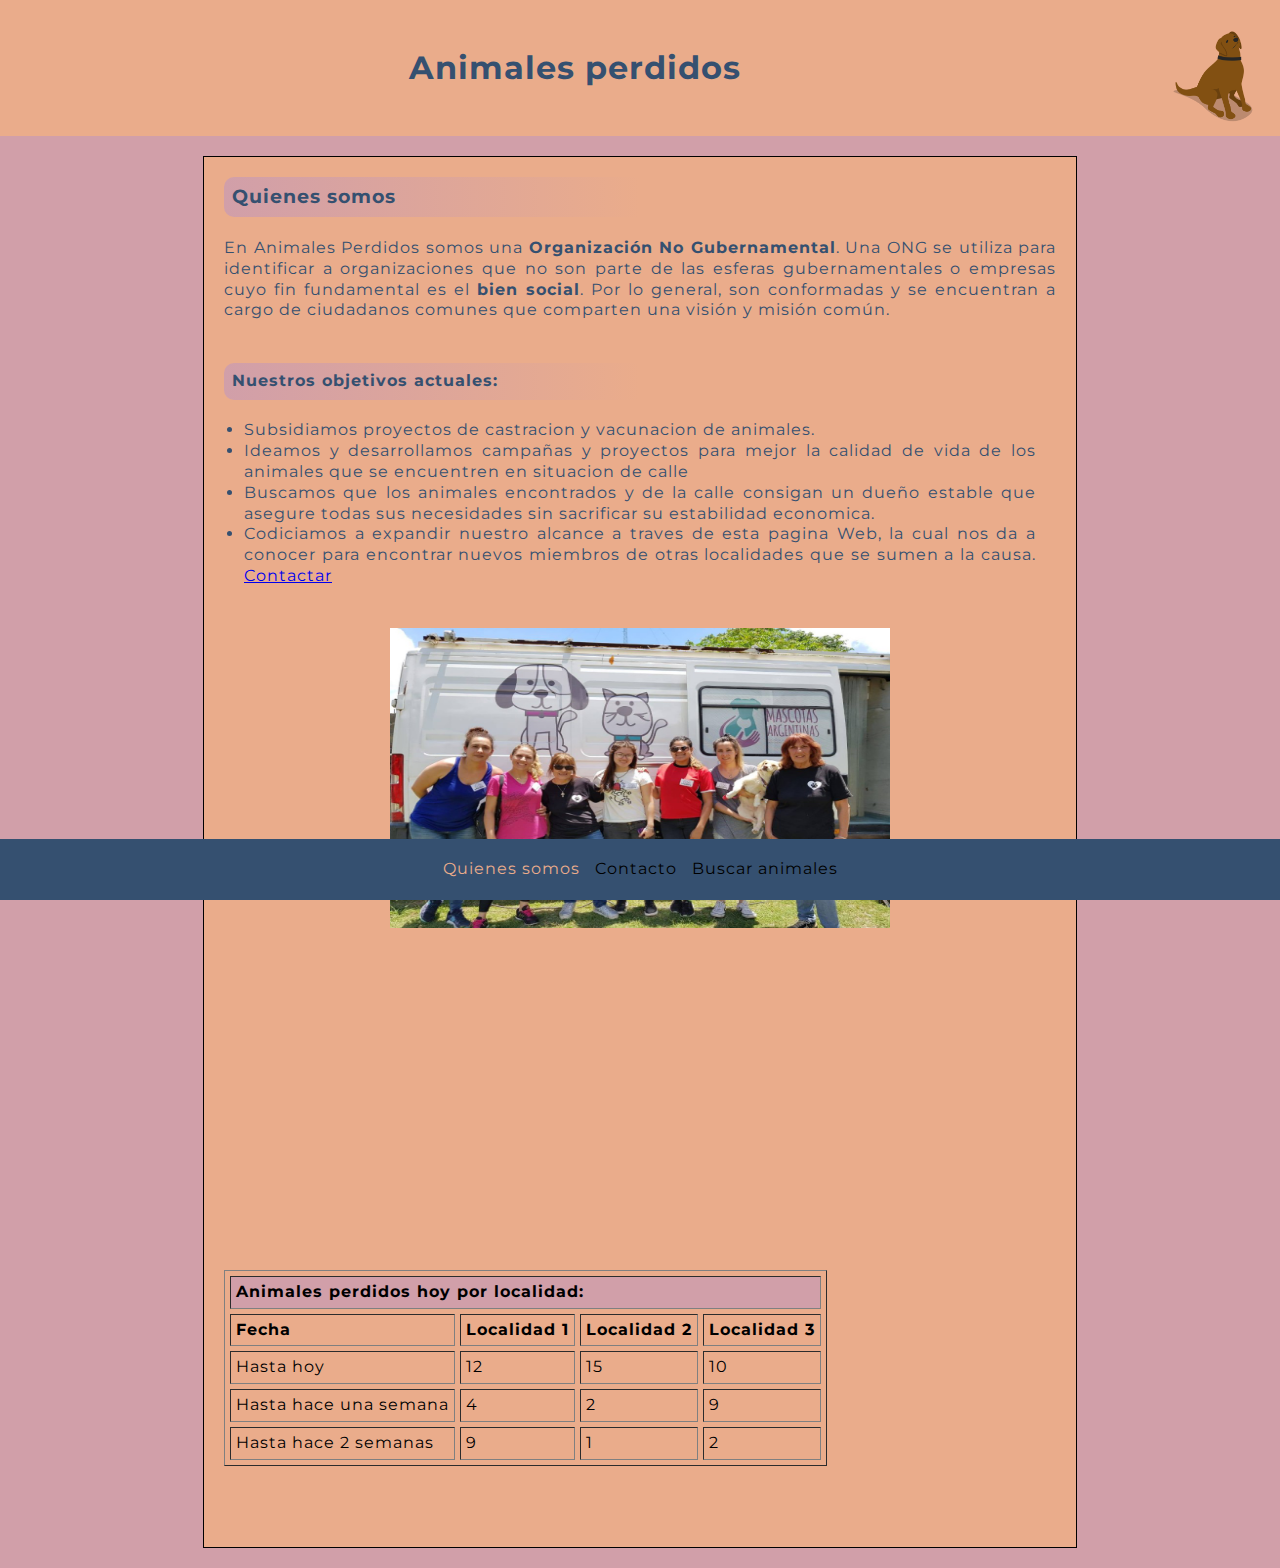
<file: index.html>
<!DOCTYPE html>
<html lang="en">
<head>
    <meta charset="UTF-8">
    <meta http-equiv="X-UA-Compatible" content="IE=edge">
    <meta name="viewport" content="width=device-width, initial-scale=1.0">
	<meta property="og:title" content="Animales perdidos"> <!-- OPEN GRAPH -->
	<meta property="og:type" content="image.video">
	<meta property="og:image" content="https://www.tuexpertoapps.com/wp-content/uploads/2021/01/86084.jpg">
	<meta property="og:url" content="https://fasiluva.github.io/Animales-perdidos/">
	<meta property="og:description" content="Busqueda rápida de animales extraviados en tu zona y dónde encontrarlos,
 											 supervisado y autorizado por las ONG de tu partido. ¿Quiénes somos?">
											  
	<meta name="description" content="Busqueda rápida de animales extraviados en tu zona y dónde encontrarlos,
									  supervisado y autorizado por las ONG de tu partido. ¿Quiénes somos?">
	<meta name="keywords" content="animales, perdidos, perdida, mascotas, perros, gatos, caballos, conejo, 
								   Argentina, Ramallo, Villa Ramallo, Peres Millan, Sanchez, Buenos Aires, 
								   CABA, La Violeta, Pergamino, San Nicolas, quines somos">
    <title>Animales Perdidos | Quienes somos</title>
	<link rel="stylesheet" href="CSS/styles.css">
	<link rel="preconnect" href="https://fonts.gstatic.com">
	<link href="https://fonts.googleapis.com/css2?family=Montserrat&display=swap" rel="stylesheet">
		<link
		  rel="stylesheet"
		  href="https://cdnjs.cloudflare.com/ajax/libs/animate.css/4.1.1/animate.min.css"/>

</head>
<body>
	<header class="fondoNaranja">
		<h1 id="header__h1">Animales perdidos</h1>

		<div id="header__logo">
			<img src="assets/Logo.png" alt="Logo de Animales Perdidos" width="130px" height="130px">
		</div>
	</header>

	<section class="fondoNaranja" id="seccion" style="border: 1px solid black;">
		
			<h3 id="seccion__h3--gradiente">Quienes somos</h3><br>
			<p> En Animales Perdidos somos una <span style="font-weight: bold;">Organización No Gubernamental</span>. Una ONG 
				se utiliza para identificar a organizaciones que no son parte de las esferas 
				gubernamentales o empresas cuyo fin fundamental es el <span style="font-weight: bold;">bien social</span>. 
				Por lo general, son conformadas y se encuentran a cargo de ciudadanos comunes 
				que comparten una visión y misión común.</p><br><br>
			<h4 id="seccion__h4--gradiente">Nuestros objetivos actuales: </h4><br>
			<ul style="margin: 0px 20px;">
				<li class="ul__li--disc">Subsidiamos proyectos de castracion y vacunacion de animales.</li>
				<li class="ul__li--disc">Ideamos y desarrollamos campañas y proyectos para mejor la calidad de vida 
					de los animales que se encuentren en situacion de calle
				</li>
				<li class="ul__li--disc">Buscamos que los animales encontrados y de la calle consigan un dueño estable 
					que asegure todas sus necesidades sin sacrificar su estabilidad economica.
				</li>
				<li class="ul__li--disc">Codiciamos a expandir nuestro alcance a traves de esta pagina Web, la cual nos
					da a conocer para encontrar nuevos miembros de otras localidades que se sumen a 
					la causa. <a href="form_contacto.html">Contactar</a>
				</li>
			</ul><br><br>

			<div id="seccion__img">
				<img src="assets/SedeRamallo.jpg" alt="Imagen de sede" width="500px" height="300px">
				<iframe width="500px" height="300px" src="https://www.youtube.com/embed/BEn_L4Ums0Y" 
				title="YouTube video player" frameborder="0" allow="accelerometer; autoplay; 
				clipboard-write; encrypted-media; gyroscope; picture-in-picture" allowfullscreen></iframe>
			</div><br><br>

			<table border="1" cellspacing="5" class="textoNegro" style="margin-bottom: 40px;">
				<tr>
					<th colspan="4" class="seccion__table--bg">Animales perdidos hoy por localidad:</th>
				</tr>
				<tr>
					<th>Fecha</th>
					<th>Localidad 1</th>
					<th>Localidad 2</th>
					<th>Localidad 3</th>
				</tr>
				<tr>
					<td>Hasta hoy</td>
					<td>12</td>
					<td>15</td>
					<td>10</td>
				</tr>
				<tr>
					<td>Hasta hace una semana</td>
					<td>4</td>
					<td>2</td>
					<td>9</td>
				</tr>
				<tr>
					<td>Hasta hace 2 semanas</td>
					<td>9</td>
					<td>1</td>
					<td>2</td>
				</tr>
			</table><br>

	</section>

	<footer>
		<ul class="footer__ul--center">
			<li class="inline"><a href="index.html" style="color: #EAAC8B;">Quienes somos</a></li>
			<li class="inline"><a href="contacto.html" style="padding: 0px 10px;">Contacto</a></li>
			<li class="li-dropdown" style="color: black;">Buscar animales
				<div class="dropdown">
					<ul>
						<li><a href="pag_b_localidad1.html">Villa Ramallo</a></li>
						<li><a href="pag_b_localidad2.html">San Nicolas</a></li>
						<li><a href="pag_b_localidad3.html">Sánchez</a></li>
						<li style="height: 100px;"><a href="pag_b_localidad4.html">Pérez Millan</a></li>
					</ul>
				</div>
			</li>
		</ul>
	</footer>

</body>
</html>
</file>
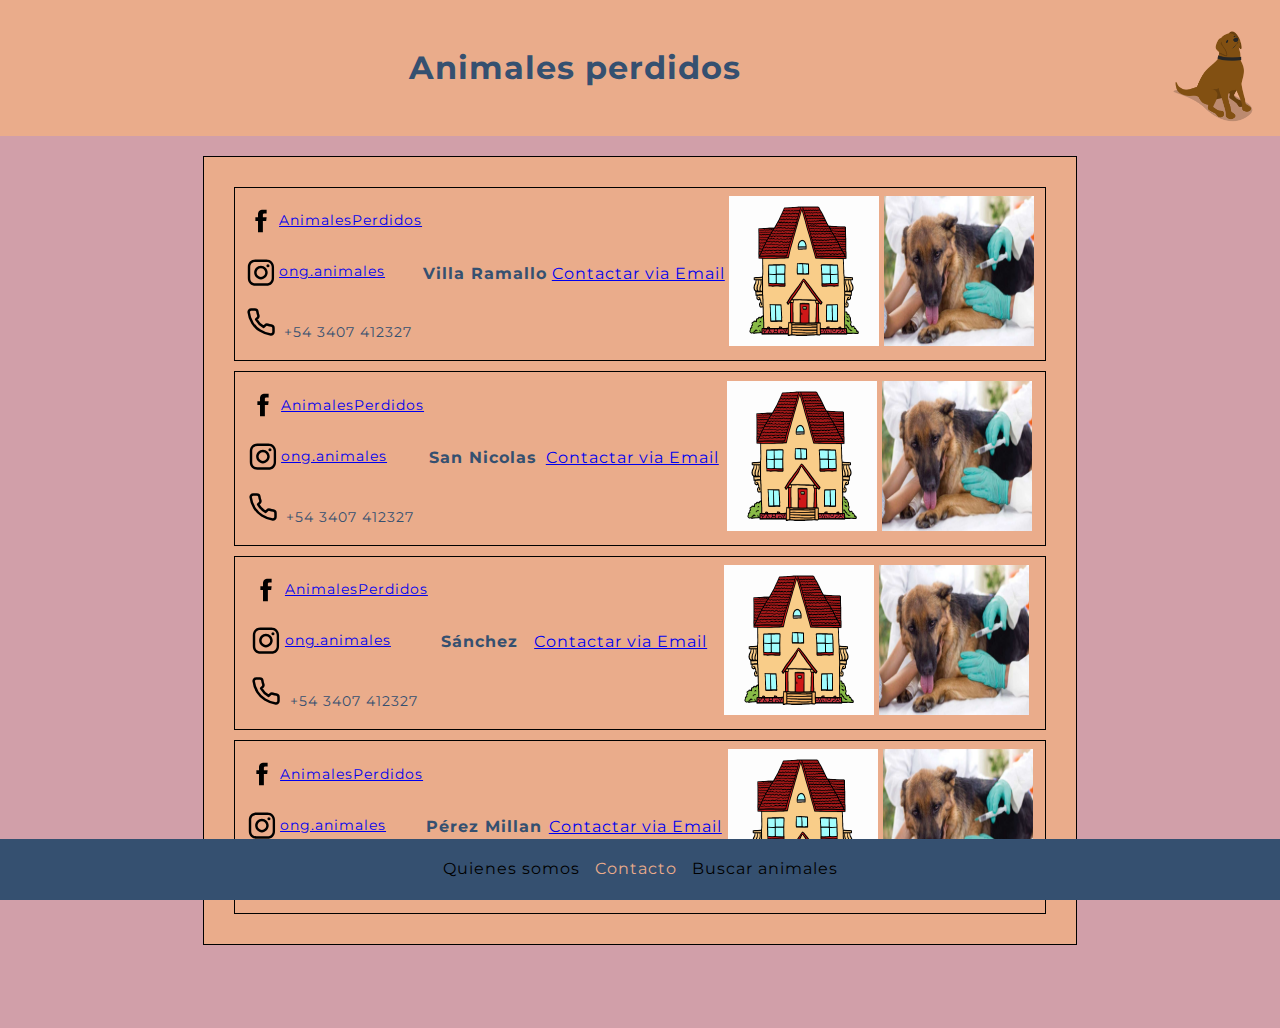
<file: contacto.html>
<!DOCTYPE html>
<html lang="en">
<head>
    <meta charset="UTF-8">
    <meta http-equiv="X-UA-Compatible" content="IE=edge">
    <meta property="og:title" content="Animales perdidos"> <!-- OPEN GRAPH -->
	<meta property="og:type" content="image.video">
	<meta property="og:image" content="https://www.tuexpertoapps.com/wp-content/uploads/2021/01/86084.jpg">
	<meta property="og:url" content="https://fasiluva.github.io/Animales-perdidos/">
	<meta property="og:description" content="Busqueda rápida de animales extraviados en tu zona y dónde encontrarlos,
 											 supervisado y autorizado por las ONG de tu partido. ¿Quiénes somos?">
    <meta name="description" content="Busqueda rápida de animales extraviados en tu zona y dónde encontrarlos,
									  supervisado y autorizado por las ONG de tu partido.">
    <meta name="viewport" content="width=device-width, initial-scale=1.0">
    <meta name="keywords" content="animales, perdidos, perdida, mascotas, perros, gatos, caballos, conejo, 
								   Argentina, Ramallo, Villa Ramallo, Peres Millan, Sanchez, Buenos Aires, 
								   CABA, La Violeta, Pergamino, San Nicolas, quines somos">
    <title>Animales Perdidos | Contactar</title>
    <link rel="stylesheet" href="CSS/styles.css">
    <link rel="preconnect" href="https://fonts.gstatic.com">
    <link href="https://fonts.googleapis.com/css2?family=Montserrat&display=swap" rel="stylesheet">
</head>
<body>
    <header class="fondoNaranja">
		<h1 id="header__h1">Animales perdidos</h1>
		<nav>
			<div id="header__logo">
				<img src="assets/Logo.png" alt="Logo de Animales Perdidos" width="130px" height="130px">
			</div>
		</nav>
	</header>

    <section id="contactos">
        <div class="contacto">
            <ul>
                <li><a href="https://www.facebook.com/" class="contacto__li--flexbox"><img src="assets/iconfinder_icon-social-facebook_211902.svg" class="contacto__li__img">AnimalesPerdidos</a></li><br>
                <li><a href="https://www.instagram.com/" class="contacto__li--flexbox"><img src="assets/iconfinder_38-instagram_1161953.svg" class="contacto__li__img">ong.animales</a></li><br>
                <li><img src="assets/iconfinder_phone_3325016.svg" class="contacto__li__img"> +54 3407 412327</li>
            </ul>
            <div class="contacto__localidad">
                <p style="font-weight: bold;">Villa Ramallo</p>
            </div>
            <div class="contacto__email">
                <a href="form_contacto.html">Contactar via Email</a> 
            </div>
            <div class="contacto__img">
                <img src="assets/Sedecontacto.jpg" alt="Imagen de sede" width="150px" height="150px">
                <img src="assets/Perroscontacto.jpg" alt="Imagen de animales" width="250px" height="150px">
            </div>
        </div>

        <div class="contacto">
            <ul>
                <li><a href="https://www.facebook.com/" class="contacto__li--flexbox"><img src="assets/iconfinder_icon-social-facebook_211902.svg" class="contacto__li__img">AnimalesPerdidos</a></li><br>
                <li><a href="https://www.instagram.com/" class="contacto__li--flexbox"><img src="assets/iconfinder_38-instagram_1161953.svg" class="contacto__li__img">ong.animales</a></li><br>
                <li><img src="assets/iconfinder_phone_3325016.svg" class="contacto__li__img"> +54 3407 412327</li>
            </ul>
            <div class="contacto__localidad">
                <p style="font-weight: bold;">San Nicolas</p>
            </div>
            <div class="contacto__email">
                <a href="form_contacto.html">Contactar via Email</a> 
            </div>
            <div class="contacto__img">
                <img src="assets/Sedecontacto.jpg" alt="Imagen de sede" width="150px" height="150px">
                <img src="assets/Perroscontacto.jpg" alt="Imagen de animales" width="250px" height="150px">
            </div>
        </div>

        <div class="contacto">
            <ul>
                <li><a href="https://www.facebook.com/" class="contacto__li--flexbox"><img src="assets/iconfinder_icon-social-facebook_211902.svg" class="contacto__li__img">AnimalesPerdidos</a></li><br>
                <li><a href="https://www.instagram.com/" class="contacto__li--flexbox"><img src="assets/iconfinder_38-instagram_1161953.svg" class="contacto__li__img">ong.animales</a></li><br>
                <li><img src="assets/iconfinder_phone_3325016.svg" class="contacto__li__img"> +54 3407 412327</li>
            </ul>
            <div class="contacto__localidad">
                <p style="font-weight: bold;">Sánchez</p>
            </div>
            <div class="contacto__email">
                <a href="form_contacto.html">Contactar via Email</a> 
            </div>
            <div class="contacto__img">
                <img src="assets/Sedecontacto.jpg" alt="Imagen de sede" width="150px" height="150px">
                <img src="assets/Perroscontacto.jpg" alt="Imagen de animales" width="250px" height="150px">
            </div>
        </div>

        <div class="contacto">
            <ul>
                <li><a href="https://www.facebook.com/" class="contacto__li--flexbox"><img src="assets/iconfinder_icon-social-facebook_211902.svg" class="contacto__li__img">AnimalesPerdidos</a></li><br>
                <li><a href="https://www.instagram.com/" class="contacto__li--flexbox"><img src="assets/iconfinder_38-instagram_1161953.svg" class="contacto__li__img">ong.animales</a></li><br>
                <li><img src="assets/iconfinder_phone_3325016.svg" class="contacto__li__img"> +54 3407 412327</li>
            </ul>
            <div class="contacto__localidad">
                <p style="font-weight: bold;">Pérez Millan</p>
            </div>
            <div class="contacto__email">
                <a href="form_contacto.html">Contactar via Email</a> 
            </div>
            <div class="contacto__img">
                <img src="assets/Sedecontacto.jpg" alt="Imagen de sede" width="150px" height="150px">
                <img src="assets/Perroscontacto.jpg" alt="Imagen de animales" width="250px" height="150px">
            </div>
        </div>
    </section><br><br><br>

    <footer>
		<ul class="footer__ul--center">
			<li class="inline"><a href="index.html">Quienes somos</a></li>
			<li class="inline"><a href="contacto.html" style="color: #EAAC8B; padding: 0px 10px;">Contacto</a></li>
			<li class="li-dropdown" style="color: black;">Buscar animales
				<div class="dropdown">
                    <ul>
					    <li><a href="pag_b_localidad1.html">Villa Ramallo</a></li>
					    <li><a href="pag_b_localidad2.html">San Nicolas</a></li>
					    <li><a href="pag_b_localidad3.html">Sánchez</a></li>
					    <li style="height: 100px;"><a href="pag_b_localidad4.html">Pérez Millan</a></li>
				    </ul>
                </div>
            </li>
		</ul>
	</footer>
</body>
</html>
</file>
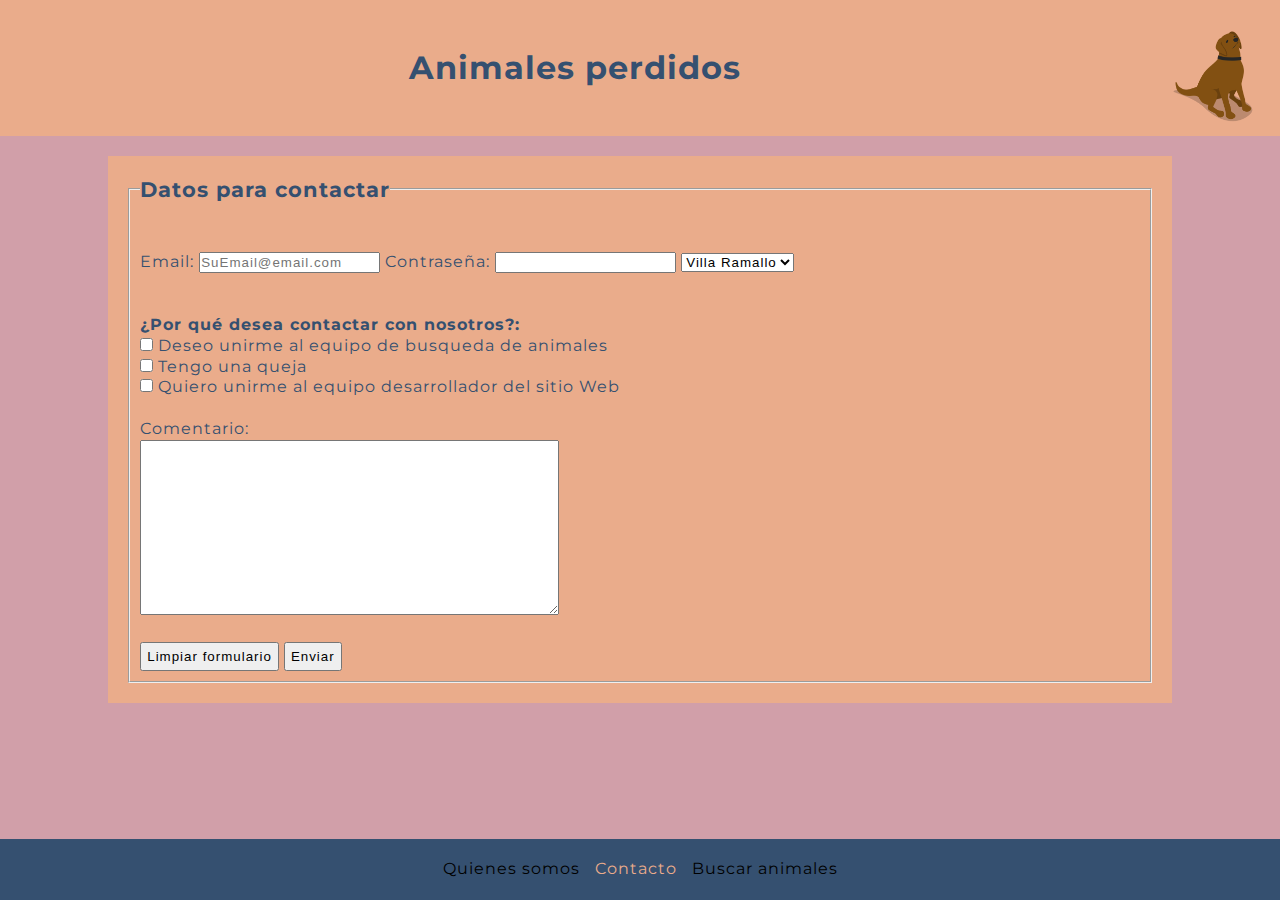
<file: form_contacto.html>
<!DOCTYPE html>
<html lang="en">
<head>
    <meta charset="UTF-8">
    <meta http-equiv="X-UA-Compatible" content="IE=edge">
    <meta name="viewport" content="width=device-width, initial-scale=1.0">
    <title>Animales Perdidos | form_contacto.html</title>
    <link rel="stylesheet" href="CSS/styles.css">
    <link rel="preconnect" href="https://fonts.gstatic.com">
    <link href="https://fonts.googleapis.com/css2?family=Montserrat&display=swap" rel="stylesheet">
</head>
<body>
    <header class="fondoNaranja">
		<h1 id="header__h1">Animales perdidos</h1>
			<div id="header__logo">
				<img src="assets/Logo.png" alt="Logo de Animales Perdidos" width="130px" height="130px">
			</div>
	</header>

    <section class="fondoNaranja" id="seccionForm">
        <form method="POST">
            <fieldset style="padding: 1%;">
                <legend style="font-size: 130%; font-weight: bold;">Datos para contactar</legend>
                <label for="email">Email: </label>
                <input type="email" class="input" name="email" placeholder="SuEmail@email.com">
                <label for="password">Contraseña: </label>
                <input type="password" class="input" name="password">
                <select name="Localidad">
                    <option value="VillaRamallo">Villa Ramallo</option>
                    <option value="SanNicolas">San Nicolas</option>
                    <option value="Sanchez">Sanchez</option>
                    <option value="PerezMillan">Perez Millan</option>
                </select><br><br><br>

                <label for="razones"><h4>¿Por qué desea contactar con nosotros?:</h4></label>
                <input type="checkbox" name="unirse" value="1">
                <label for="unirse">Deseo unirme al equipo de busqueda de animales</label> <br>
                <input type="checkbox" name="queja">
                <label for="queja">Tengo una queja </label><br>
                <input type="checkbox" name="desarrollar">
                <label for="desarrollar">Quiero unirme al equipo desarrollador del sitio Web</label><br><br>

                <label for="comentario">Comentario: </label><br>
                <textarea name="comentario" cols="50" rows="10"></textarea><br><br>

                <input type="reset" value="Limpiar formulario" style="padding: 5px; ">
                <input type="submit" value="Enviar" style="padding: 5px;">
            </fieldset>
            
        </form>
    </section>

    <footer>
		<ul class="footer__ul--center">
			<li class="inline"><a href="index.html">Quienes somos</a></li>
			<li class="inline"><a href="contacto.html" style="color: #EAAC8B; padding: 0px 10px;">Contacto</a></li>
			<li style="color: black;" class="li-dropdown">Buscar animales
				<div class="dropdown"><ul>
					<li><a href="pag_b_localidad1.html">Villa Ramallo</a></li>
					<li><a href="pag_b_localidad2.html">San Nicolas</a></li>
					<li><a href="pag_b_localidad3.html">Sanchez</a></li>
					<li style="height: 100px;"><a href="pag_b_localidad4.html"></a>Perez Millan</a></li>
				</ul></div></li>
		</ul>
	</footer>

</body>
</html>
</file>
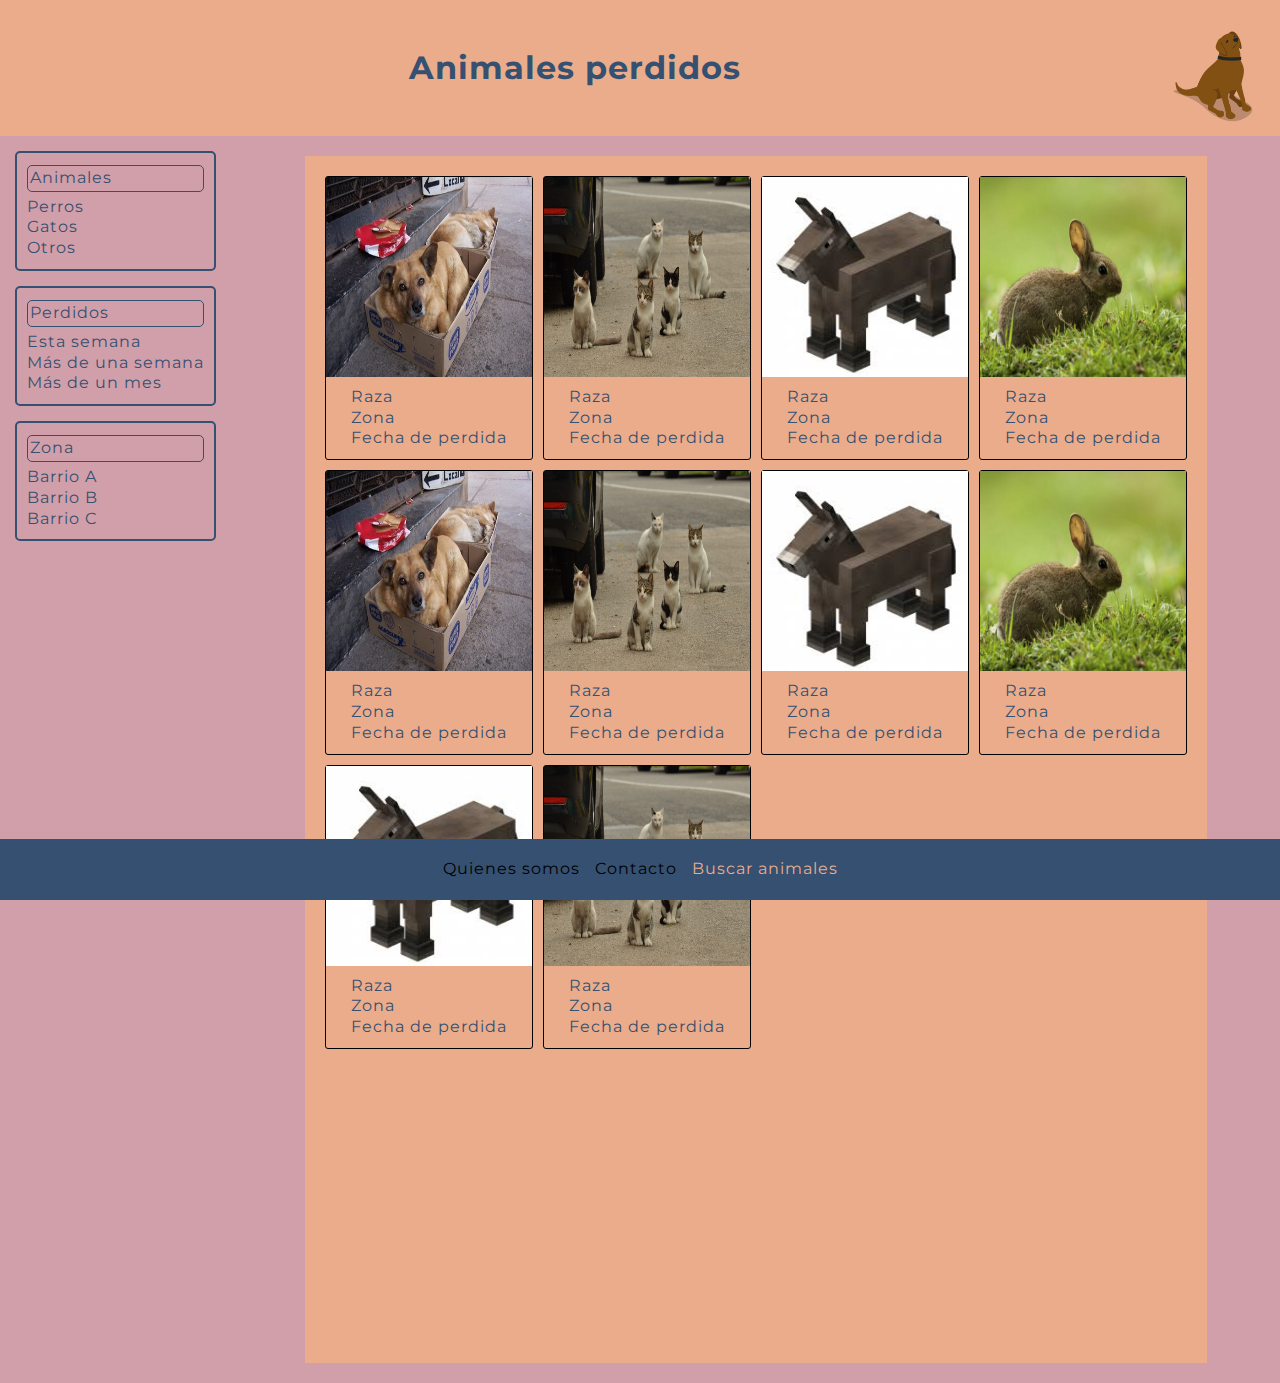
<file: pag_b_localidad1.html>
<!DOCTYPE html>
<html lang="en">
<head>
    <meta charset="UTF-8">
    <meta http-equiv="X-UA-Compatible" content="IE=edge">
    <meta name="viewport" content="width=device-width, initial-scale=1.0">
    <meta property="og:title" content="Animales perdidos"> <!-- OPEN GRAPH -->
	<meta property="og:type" content="image.video">
	<meta property="og:image" content="https://www.tuexpertoapps.com/wp-content/uploads/2021/01/86084.jpg">
	<meta property="og:url" content="https://fasiluva.github.io/Animales-perdidos/">
	<meta property="og:description" content="Busqueda rápida de animales extraviados en tu zona y dónde encontrarlos,
 											 supervisado y autorizado por las ONG de tu partido. ¿Quiénes somos?">
    <meta name="description" content="Busqueda rápida de animales extraviados en Villa Ramallo y dónde encontrarlos,
									  supervisado y autorizado por las ONG de tu partido.">
    <meta name="keywords" content="animales, perdidos, perdida, mascotas, perros, gatos, caballos, conejo, 
								   Argentina, Ramallo, Villa Ramallo, Peres Millan, Sanchez, Buenos Aires, 
								   CABA, La Violeta, Pergamino, San Nicolas, quines somos">
    <title>Animales Perdidos | Villa Ramallo</title>
    <link rel="stylesheet" href="CSS/styles.css">
    <link rel="preconnect" href="https://fonts.gstatic.com">
    <link href="https://fonts.googleapis.com/css2?family=Montserrat&display=swap" rel="stylesheet"> 
</head>
<body>
    <header class="fondoNaranja">
        <h1 id="header__h1">Animales perdidos</h1>

        <div id="header__logo">
            <img src="assets/Logo.png" alt="Logo de Animales Perdidos" width="130px" height="130px">
        </div>
    </header> 
      
    <div id="contenedorFlex">
        <div id="filtros">
            <ul class="contenedorFlex__filtros__ul--border">
                <li class="filtros__li--titulo">Animales</li>
                <li><a href="seccionPerros">Perros</a></li>
                <li><a href="seccionGatos">Gatos</a></li>
                <li><a href="seccionOtros">Otros</a></li>
            </ul>
            <ul class="contenedorFlex__filtros__ul--border">
                <li class="filtros__li--titulo">Perdidos</li>
                <li><a href="seccionEstaSemana">Esta semana</a></li>
                <li><a href="seccionMasDeUnaSemana">Más de una semana</a></li>
                <li><a href="seccionMasDeUnMes">Más de un mes</a></li>
            </ul>
            <ul class="contenedorFlex__filtros__ul--border">
                <li class="filtros__li--titulo">Zona</li>
                <li><a href="barrioA">Barrio A</a></li>
                <li><a href="barrioB">Barrio B</a></li>
                <li><a href="barrioC">Barrio C</a></li>
            </ul>
            
        </div>
        
        <section class="fondoNaranja" id="displayGrid">
            <div class="animal">
                <a href="#"><div class="img-perros"></div></a>
                <ul>
                    <li>Raza</li>
                    <li>Zona</li>
                    <li>Fecha de perdida</li>
                </ul>
            </div>
            <div class="animal">
                <a href="#"><div class="img-gatos"></div></a>
                <ul>
                    <li>Raza</li>
                    <li>Zona</li>
                    <li>Fecha de perdida</li>
                </ul>
            </div>
            <div class="animal">
                <a href="#"><div class="img-caballo"></div></a>
                <ul>
                    <li>Raza</li>
                    <li>Zona</li>
                    <li>Fecha de perdida</li>
                </ul>
            </div>
            <div class="animal">
                <a href="#"><div class="img-conejos"></div></a>
                <ul>
                    <li>Raza</li>
                    <li>Zona</li>
                    <li>Fecha de perdida</li>
                </ul>
            </div>
            <div class="animal">
                <a href="#"><div class="img-perros"></div></a>
                <ul>
                    <li>Raza</li>
                    <li>Zona</li>
                    <li>Fecha de perdida</li>
                </ul>
            </div>
            <div class="animal">
                <a href="#"><div class="img-gatos"></div></a>
                <ul>
                    <li>Raza</li>
                    <li>Zona</li>
                    <li>Fecha de perdida</li>
                </ul>
            </div>
            <div class="animal">
                <a href="#"><div class="img-caballo"></div></a>
                <ul>
                    <li>Raza</li>
                    <li>Zona</li>
                    <li>Fecha de perdida</li>
                </ul>
            </div>
            <div class="animal">
                <a href="#"><div class="img-conejos"></div></a>
                <ul>
                    <li>Raza</li>
                    <li>Zona</li>
                    <li>Fecha de perdida</li>
                </ul>
            </div>
            <div class="animal">
                <a href="#"><div class="img-caballo"></div></a>
                <ul>
                    <li>Raza</li>
                    <li>Zona</li>
                    <li>Fecha de perdida</li>
                </ul>
            </div>
            <div class="animal">
                <a href="#"><div class="img-gatos"></div></a>
                <ul>
                    <li>Raza</li>
                    <li>Zona</li>
                    <li>Fecha de perdida</li>
                </ul>
            </div>
        </section>
    </div>

    <footer>
		<ul class="footer__ul--center">
			<li class="inline"><a href="index.html">Quienes somos </a></li>
			<li class="inline"><a href="contacto.html" style="padding: 0px 10px;">Contacto </a></li>
			<li class="li-dropdown">Buscar animales
				<div class="dropdown">
                    <ul>
					    <li><a href="pag_b_localidad1.html" style="color: #EAAC8B;">Villa Ramallo</a></li>
					    <li><a href="pag_b_localidad2.html">San Nicolas</a></li>
					    <li><a href="pag_b_localidad3.html">Sánchez</a></li>
					    <li style="height: 100px;"><a href="pag_b_localidad4.html">Pérez Millan</a></li>
				    </ul>
                </div>
            </li>
		</ul>
	</footer>

    <div id="derechos">
        <p>Pagina desarrollada por: <b id="animacion">Valentin Sosa</b></p>
        <p>Todos los derechos reservados</p>
    </div>

</body>
</html>
</file>
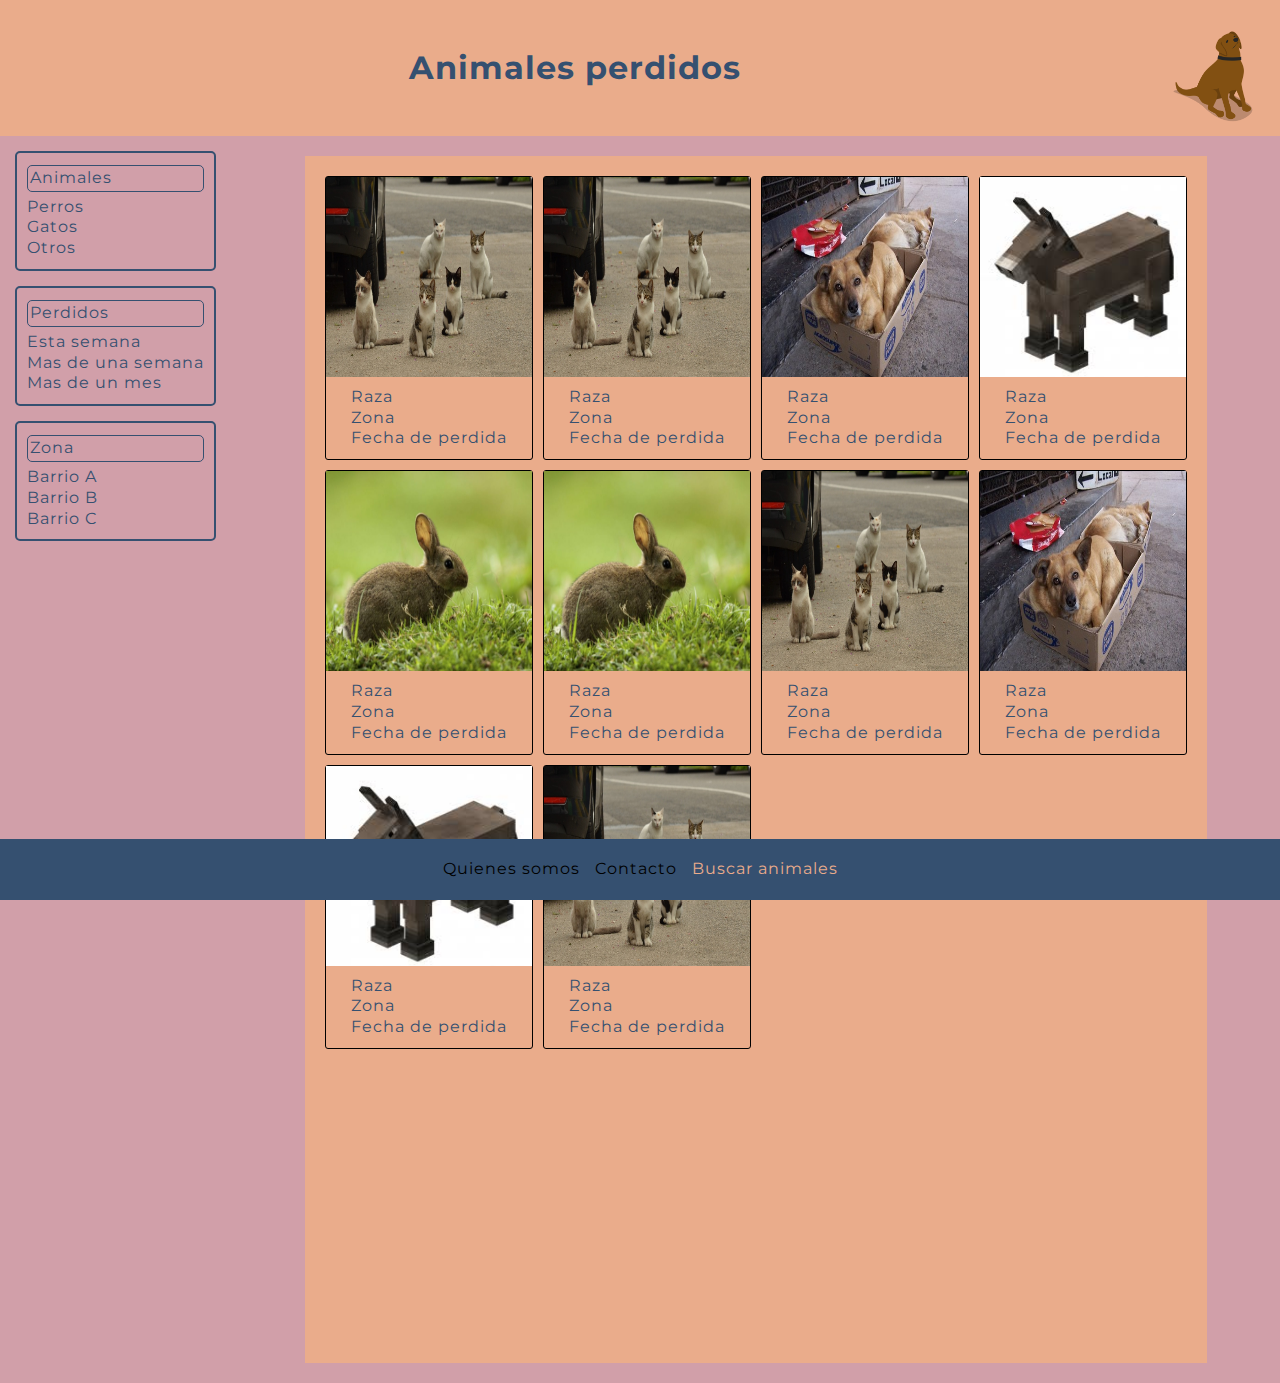
<file: pag_b_localidad2.html>
<!DOCTYPE html>
<html lang="en">
<head>
    <meta charset="UTF-8">
    <meta http-equiv="X-UA-Compatible" content="IE=edge">
    <meta name="viewport" content="width=device-width, initial-scale=1.0">
    <meta property="og:title" content="Animales perdidos"> <!-- OPEN GRAPH -->
	<meta property="og:type" content="image.video">
	<meta property="og:image" content="https://www.tuexpertoapps.com/wp-content/uploads/2021/01/86084.jpg">
	<meta property="og:url" content="https://fasiluva.github.io/Animales-perdidos/">
	<meta property="og:description" content="Busqueda rápida de animales extraviados en tu zona y dónde encontrarlos,
 											 supervisado y autorizado por las ONG de tu partido. ¿Quiénes somos?">
    <meta name="description" content="Busqueda rápida de animales extraviados en San Nicolas y dónde encontrarlos,
									  supervisado y autorizado por las ONG de tu partido.">
    <meta name="keywords" content="animales, perdidos, perdida, mascotas, perros, gatos, caballos, conejo, 
								   Argentina, Ramallo, Villa Ramallo, Peres Millan, Sanchez, Buenos Aires, 
								   CABA, La Violeta, Pergamino, San Nicolas, quines somos">
    <title>Animales Perdidos | San Nicolas</title>
    <link rel="stylesheet" href="CSS/styles.css">
    <link rel="preconnect" href="https://fonts.gstatic.com">
    <link href="https://fonts.googleapis.com/css2?family=Montserrat&display=swap" rel="stylesheet"> 
</head>
<body>
    <header class="fondoNaranja">
        <h1 id="header__h1">Animales perdidos</h1>
        
            <div id="header__logo">
                <img src="assets/Logo.png" alt="Logo de Animales Perdidos" width="130px" height="130px">
            </div>
    </header>   
    <div id="contenedorFlex">
        <div id="filtros">
            <ul class="contenedorFlex__filtros__ul--border">
                <li class="filtros__li--titulo">Animales</li>
                <li><a href="seccionPerros">Perros</a></li>
                <li><a href="seccionGatos">Gatos</a></li>
                <li><a href="seccionOtros">Otros</a></li>
            </ul>
            <ul class="contenedorFlex__filtros__ul--border">
                <li class="filtros__li--titulo">Perdidos</li>
                <li><a href="seccionEstaSemana">Esta semana</a></li>
                <li><a href="seccionMasDeUnaSemana">Mas de una semana</a></li>
                <li><a href="seccionMasDeUnMes">Mas de un mes</a></li>
            </ul>
            <ul class="contenedorFlex__filtros__ul--border">
                <li class="filtros__li--titulo">Zona</li>
                <li><a href="barrioA">Barrio A</a></li>
                <li><a href="barrioB">Barrio B</a></li>
                <li><a href="barrioC">Barrio C</a></li>
            </ul>
        </div>

        <section class="fondoNaranja" id="displayGrid">
            <div class="animal">
                <a href="#"><div class="img-gatos"></div></a>
                <ul>
                    <li>Raza</li>
                    <li>Zona</li>
                    <li>Fecha de perdida</li>
                </ul>
            </div>
            <div class="animal">
                <a href="#"><div class="img-gatos"></div></a>
                <ul>
                    <li>Raza</li>
                    <li>Zona</li>
                    <li>Fecha de perdida</li>
                </ul>
            </div>
            <div class="animal">
                <a href="#"><div class="img-perros"></div></a>
                <ul>
                    <li>Raza</li>
                    <li>Zona</li>
                    <li>Fecha de perdida</li>
                </ul>
            </div>
            <div class="animal">
                <a href="#"><div class="img-caballo"></div></a>
                <ul>
                    <li>Raza</li>
                    <li>Zona</li>
                    <li>Fecha de perdida</li>
                </ul>
            </div>
            <div class="animal">
                <a href="#"><div class="img-conejos"></div></a>
                <ul>
                    <li>Raza</li>
                    <li>Zona</li>
                    <li>Fecha de perdida</li>
                </ul>
            </div>
            <div class="animal">
                <a href="#"><div class="img-conejos"></div></a>
                <ul>
                    <li>Raza</li>
                    <li>Zona</li>
                    <li>Fecha de perdida</li>
                </ul>
            </div>
            <div class="animal">
                <a href="#"><div class="img-gatos"></div></a>
                <ul>
                    <li>Raza</li>
                    <li>Zona</li>
                    <li>Fecha de perdida</li>
                </ul>
            </div>
            <div class="animal">
                <a href="#"><div class="img-perros"></div></a>
                <ul>
                    <li>Raza</li>
                    <li>Zona</li>
                    <li>Fecha de perdida</li>
                </ul>
            </div>
            <div class="animal">
                <a href="#"><div class="img-caballo"></div></a>
                <ul>
                    <li>Raza</li>
                    <li>Zona</li>
                    <li>Fecha de perdida</li>
                </ul>
            </div>
            <div class="animal">
                <a href="#"><div class="img-gatos"></div></a>
                <ul>
                    <li>Raza</li>
                    <li>Zona</li>
                    <li>Fecha de perdida</li>
                </ul>
            </div>
        </section>
    </div>

    <footer>
		<ul class="footer__ul--center">
			<li class="inline"><a href="index.html">Quienes somos</a></li>
			<li class="inline"><a href="contacto.html" style="padding: 0px 10px;">Contacto</a></li>
			<li class="li-dropdown">Buscar animales
				<div class="dropdown">
                    <ul>
					    <li><a href="pag_b_localidad1.html">Villa Ramallo</a></li>
					    <li><a href="pag_b_localidad2.html" style="color: #EAAC8B;">San Nicolas</a></li>
					    <li><a href="pag_b_localidad3.html">Sanchez</a></li>
					    <li style="height: 100px;"><a href="pag_b_localidad4.html">Perez Millan</a></li>
				    </ul>
                </div>
            </li>
		</ul>
	</footer>

    <div id="derechos">
        <p>Pagina desarrollada por: <b id="animacion">Valentin Sosa</b></p>
        <p>Todos los derechos reservados</p>
    </div>
</body>
</html>
</file>
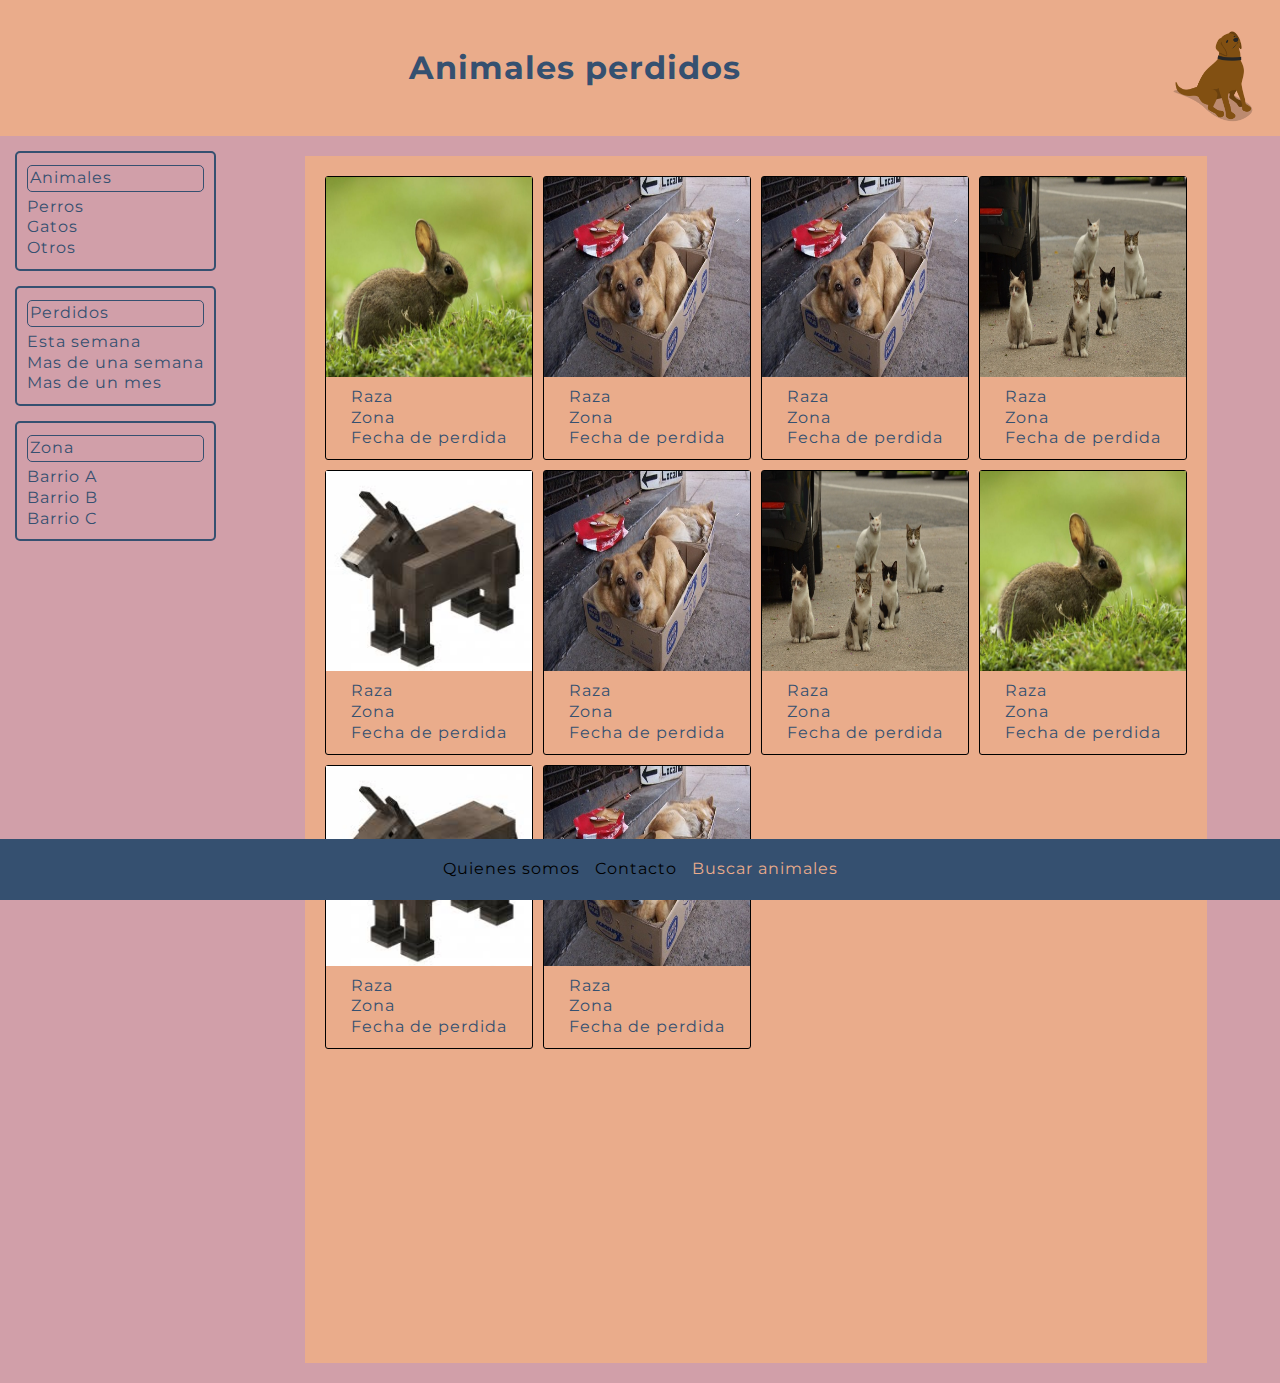
<file: pag_b_localidad3.html>
<!DOCTYPE html>
<html lang="en">
<head>
    <meta charset="UTF-8">
    <meta http-equiv="X-UA-Compatible" content="IE=edge">
    <meta name="viewport" content="width=device-width, initial-scale=1.0">
    <meta property="og:title" content="Animales perdidos"> <!-- OPEN GRAPH -->
	<meta property="og:type" content="image.video">
	<meta property="og:image" content="https://www.tuexpertoapps.com/wp-content/uploads/2021/01/86084.jpg">
	<meta property="og:url" content="https://fasiluva.github.io/Animales-perdidos/">
	<meta property="og:description" content="Busqueda rápida de animales extraviados en tu zona y dónde encontrarlos,
 											 supervisado y autorizado por las ONG de tu partido. ¿Quiénes somos?">
    <meta name="description" content="Busqueda rápida de animales extraviados en Sánchez y dónde encontrarlos,
									  supervisado y autorizado por las ONG de tu partido.">
    <meta name="keywords" content="animales, perdidos, perdida, mascotas, perros, gatos, caballos, conejo, 
								   Argentina, Ramallo, Villa Ramallo, Peres Millan, Sanchez, Buenos Aires, 
								   CABA, La Violeta, Pergamino, San Nicolas, quines somos">
    <title>Animales Perdidos | Sanchez</title>
    <link rel="stylesheet" href="CSS/styles.css">
    <link rel="preconnect" href="https://fonts.gstatic.com">
    <link href="https://fonts.googleapis.com/css2?family=Montserrat&display=swap" rel="stylesheet"> 
</head>
<body>
    <header class="fondoNaranja">
        <h1 id="header__h1">Animales perdidos</h1>
        
            <div id="header__logo">
                <img src="assets/Logo.png" alt="Logo de Animales Perdidos" width="130px" height="130px">
            </div>
    </header>   
    <div id="contenedorFlex">
        <div id="filtros">
            <ul class="contenedorFlex__filtros__ul--border">
                <li class="filtros__li--titulo">Animales</li>
                <li><a href="seccionPerros">Perros</a></li>
                <li><a href="seccionGatos">Gatos</a></li>
                <li><a href="seccionOtros">Otros</a></li>
            </ul>
            <ul class="contenedorFlex__filtros__ul--border">
                <li class="filtros__li--titulo">Perdidos</li>
                <li><a href="seccionEstaSemana">Esta semana</a></li>
                <li><a href="seccionMasDeUnaSemana">Mas de una semana</a></li>
                <li><a href="seccionMasDeUnMes">Mas de un mes</a></li>
            </ul>
            <ul class="contenedorFlex__filtros__ul--border">
                <li class="filtros__li--titulo">Zona</li>
                <li><a href="barrioA">Barrio A</a></li>
                <li><a href="barrioB">Barrio B</a></li>
                <li><a href="barrioC">Barrio C</a></li>
            </ul>
        </div>

        <section class="fondoNaranja" id="displayGrid">
            <div class="animal">
                <a href="#"><div class="img-conejos"></div></a>
                <ul>
                    <li>Raza</li>
                    <li>Zona</li>
                    <li>Fecha de perdida</li>
                </ul>
            </div>
            <div class="animal">
                <a href="#"><div class="img-perros"></div></a>
                <ul>
                    <li>Raza</li>
                    <li>Zona</li>
                    <li>Fecha de perdida</li>
                </ul>
            </div>
            <div class="animal">
                <a href="#"><div class="img-perros"></div></a>
                <ul>
                    <li>Raza</li>
                    <li>Zona</li>
                    <li>Fecha de perdida</li>
                </ul>
            </div>
            <div class="animal">
                <a href="#"><div class="img-gatos"></div></a>
                <ul>
                    <li>Raza</li>
                    <li>Zona</li>
                    <li>Fecha de perdida</li>
                </ul>
            </div>
            <div class="animal">
                <a href="#"><div class="img-caballo"></div></a>
                <ul>
                    <li>Raza</li>
                    <li>Zona</li>
                    <li>Fecha de perdida</li>
                </ul>
            </div>
            <div class="animal">
                <a href="#"><div class="img-perros"></div></a>
                <ul>
                    <li>Raza</li>
                    <li>Zona</li>
                    <li>Fecha de perdida</li>
                </ul>
            </div>
            <div class="animal">
                <a href="#"><div class="img-gatos"></div></a>
                <ul>
                    <li>Raza</li>
                    <li>Zona</li>
                    <li>Fecha de perdida</li>
                </ul>
            </div>
            <div class="animal">
                <a href="#"><div class="img-conejos"></div></a>
                <ul>
                    <li>Raza</li>
                    <li>Zona</li>
                    <li>Fecha de perdida</li>
                </ul>
            </div>
            <div class="animal">
                <a href="#"><div class="img-caballo"></div></a>
                <ul>
                    <li>Raza</li>
                    <li>Zona</li>
                    <li>Fecha de perdida</li>
                </ul>
            </div>
            <div class="animal">
                <a href="#"><div class="img-perros"></div></a>
                <ul>
                    <li>Raza</li>
                    <li>Zona</li>
                    <li>Fecha de perdida</li>
                </ul>
            </div>
        </section>
    </div>

    <footer>
		<ul class="footer__ul--center">
			<li class="inline"><a href="index.html">Quienes somos</a></li>
			<li class="inline"><a href="contacto.html" style="padding: 0px 10px;">Contacto</a></li>
			<li class="li-dropdown">Buscar animales
				<div class="dropdown">
                    <ul>
					    <li><a href="pag_b_localidad1.html">Villa Ramallo</a></li>
					    <li><a href="pag_b_localidad2.html">San Nicolas</a></li>
					    <li><a href="pag_b_localidad3.html" style="text-decoration: none; color: #EAAC8B;">Sanchez</a></li>
					    <li style="height: 100px;"><a href="pag_b_localidad4.html">Perez Millan</a></li>
				    </ul>
                </div>
            </li>
		</ul>
	</footer>

    <div id="derechos">
        <p>Pagina desarrollada por: <b id="animacion">Valentin Sosa</b></p>
        <p>Todos los derechos reservados</p>
    </div>
</body>
</html>
</file>
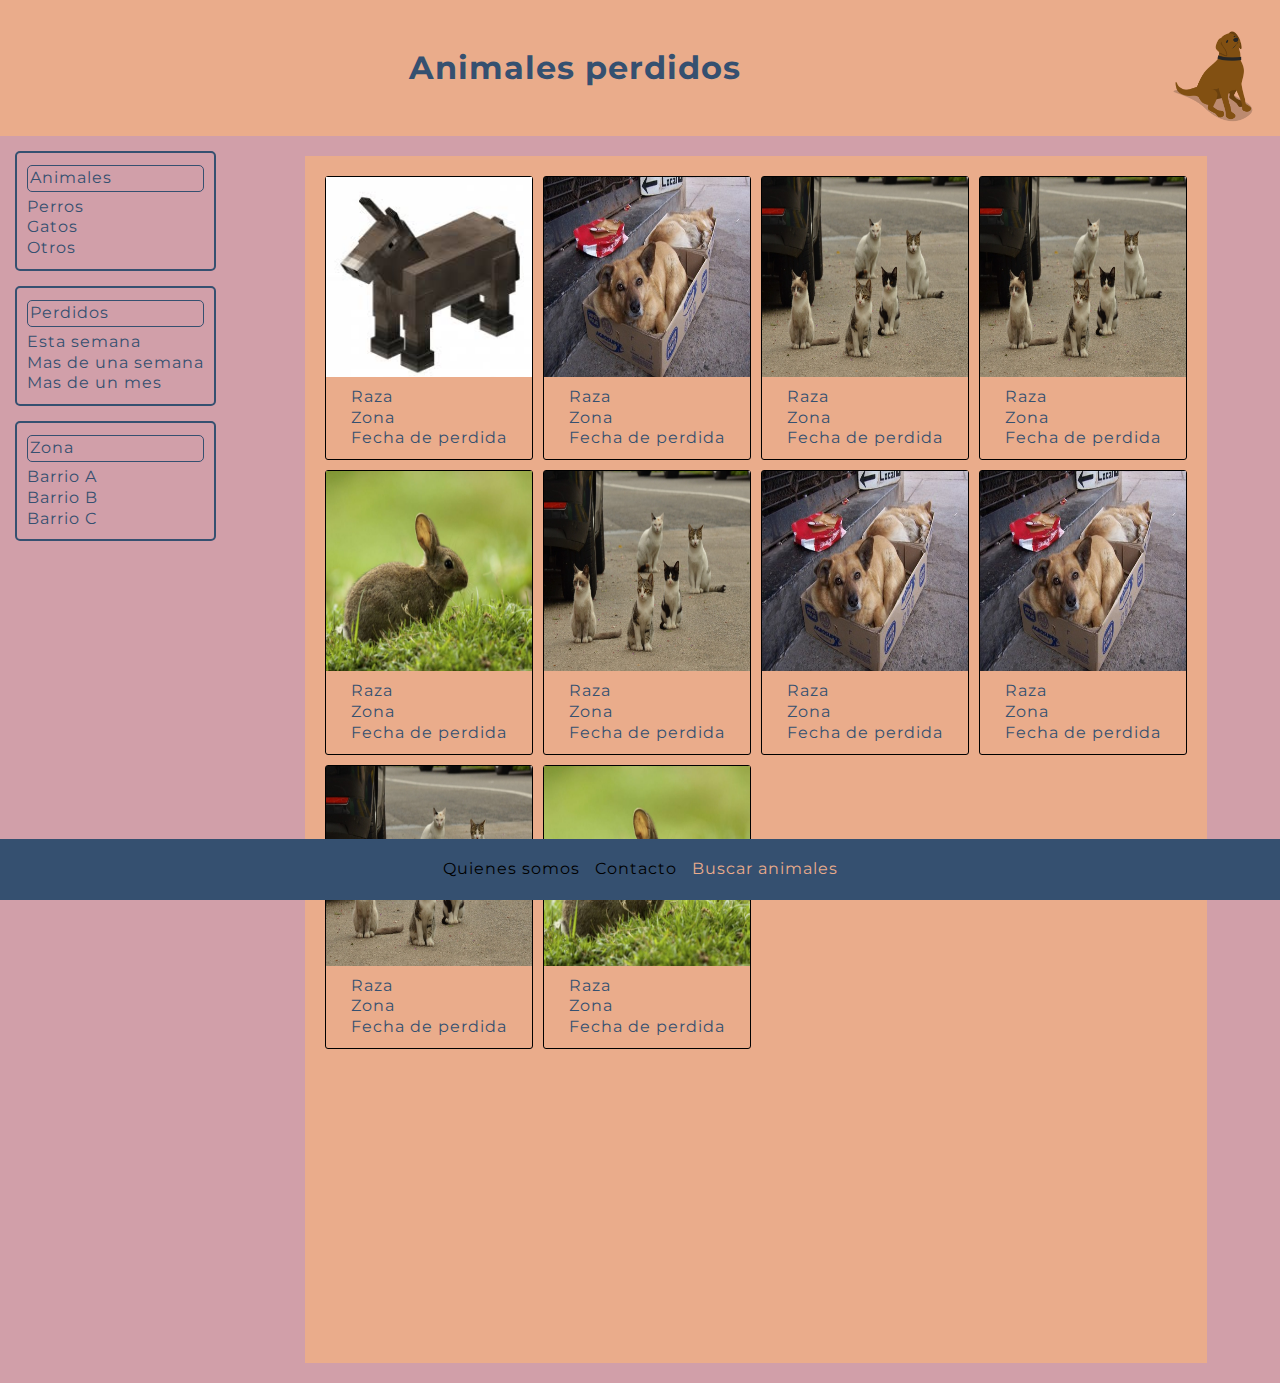
<file: pag_b_localidad4.html>
<!DOCTYPE html>
<html lang="en">
<head>
    <meta charset="UTF-8">
    <meta http-equiv="X-UA-Compatible" content="IE=edge">
    <meta name="viewport" content="width=device-width, initial-scale=1.0">
    <meta property="og:title" content="Animales perdidos"> <!-- OPEN GRAPH -->
	<meta property="og:type" content="image.video">
	<meta property="og:image" content="https://www.tuexpertoapps.com/wp-content/uploads/2021/01/86084.jpg">
	<meta property="og:url" content="https://fasiluva.github.io/Animales-perdidos/">
	<meta property="og:description" content="Busqueda rápida de animales extraviados en tu zona y dónde encontrarlos,
 											 supervisado y autorizado por las ONG de tu partido. ¿Quiénes somos?">
    <meta name="description" content="Busqueda rápida de animales extraviados en Pérez Millan y dónde encontrarlos,
									  supervisado y autorizado por las ONG de tu partido.">
    <meta name="keywords" content="animales, perdidos, perdida, mascotas, perros, gatos, caballos, conejo, 
								   Argentina, Ramallo, Villa Ramallo, Peres Millan, Sanchez, Buenos Aires, 
								   CABA, La Violeta, Pergamino, San Nicolas, quines somos">
    <title>Animales Perdidos | Perez Millan</title>
    <link rel="stylesheet" href="CSS/styles.css">
    <link rel="preconnect" href="https://fonts.gstatic.com">
    <link href="https://fonts.googleapis.com/css2?family=Montserrat&display=swap" rel="stylesheet"> 
</head>
<body>
    <header class="fondoNaranja">
        <h1 id="header__h1">Animales perdidos</h1>
        
            <div id="header__logo">
                <img src="assets/Logo.png" alt="Logo de Animales Perdidos" width="130px" height="130px">
            </div>
    </header>   
    <div id="contenedorFlex">
        <div id="filtros">
            <ul class="contenedorFlex__filtros__ul--border">
                <li class="filtros__li--titulo">Animales</li>
                <li><a href="seccionPerros">Perros</a></li>
                <li><a href="seccionGatos">Gatos</a></li>
                <li><a href="seccionOtros">Otros</a></li>
            </ul>
            <ul class="contenedorFlex__filtros__ul--border">
                <li class="filtros__li--titulo">Perdidos</li>
                <li><a href="seccionEstaSemana">Esta semana</a></li>
                <li><a href="seccionMasDeUnaSemana">Mas de una semana</a></li>
                <li><a href="seccionMasDeUnMes">Mas de un mes</a></li>
            </ul>
            <ul class="contenedorFlex__filtros__ul--border">
                <li class="filtros__li--titulo">Zona</li>
                <li><a href="barrioA">Barrio A</a></li>
                <li><a href="barrioB">Barrio B</a></li>
                <li><a href="barrioC">Barrio C</a></li>
            </ul>
        </div>

        <section class="fondoNaranja" id="displayGrid">
            <div class="animal">
                <a href="#"><div class="img-caballo"></div></a>
                <ul>
                    <li>Raza</li>
                    <li>Zona</li>
                    <li>Fecha de perdida</li>
                </ul>
            </div>
            <div class="animal">
                <a href="#"><div class="img-perros"></div></a>
                <ul>
                    <li>Raza</li>
                    <li>Zona</li>
                    <li>Fecha de perdida</li>
                </ul>
            </div>
            <div class="animal">
                <a href="#"><div class="img-gatos"></div></a>
                <ul>
                    <li>Raza</li>
                    <li>Zona</li>
                    <li>Fecha de perdida</li>
                </ul>
            </div>
            <div class="animal">
                <a href="#"><div class="img-gatos"></div></a>
                <ul>
                    <li>Raza</li>
                    <li>Zona</li>
                    <li>Fecha de perdida</li>
                </ul>
            </div>
            <div class="animal">
                <a href="#"><div class="img-conejos"></div></a>
                <ul>
                    <li>Raza</li>
                    <li>Zona</li>
                    <li>Fecha de perdida</li>
                </ul>
            </div>
            <div class="animal">
                <a href="#"><div class="img-gatos"></div></a>
                <ul>
                    <li>Raza</li>
                    <li>Zona</li>
                    <li>Fecha de perdida</li>
                </ul>
            </div>
            <div class="animal">
                <a href="#"><div class="img-perros"></div></a>
                <ul>
                    <li>Raza</li>
                    <li>Zona</li>
                    <li>Fecha de perdida</li>
                </ul>
            </div>
            <div class="animal">
                <a href="#"><div class="img-perros"></div></a>
                <ul>
                    <li>Raza</li>
                    <li>Zona</li>
                    <li>Fecha de perdida</li>
                </ul>
            </div>
            <div class="animal">
                <a href="#"><div class="img-gatos"></div></a>
                <ul>
                    <li>Raza</li>
                    <li>Zona</li>
                    <li>Fecha de perdida</li>
                </ul>
            </div>
            <div class="animal">
                <a href="#"><div class="img-conejos"></div></a>
                <ul>
                    <li>Raza</li>
                    <li>Zona</li>
                    <li>Fecha de perdida</li>
                </ul>
            </div>
        </section>
    </div>

    <footer>
		<ul class="footer__ul--center">
			<li class="inline"><a href="index.html">Quienes somos</a></li>
			<li class="inline"><a href="contacto.html" style="padding: 0px 10px;">Contacto</a></li>
			<li class="li-dropdown">Buscar animales
				<div class="dropdown">
                    <ul>
					    <li><a href="pag_b_localidad1.html">Villa Ramallo</a></li>
					    <li><a href="pag_b_localidad2.html">San Nicolas</a></li>
					    <li><a href="pag_b_localidad3.html">Sanchez</a></li>
					    <li style="height: 100px;"><a href="pag_b_localidad4.html" style="color: #EAAC8B;">Perez Millan</a></li>
				    </ul>
                </div>
            </li>
		</ul>
	</footer>

    <div id="derechos">
        <p>Pagina desarrollada por: <b id="animacion">Valentin Sosa</b></p>
        <p>Todos los derechos reservados</p>
    </div>
</body>
</html>
</file>
<file: CSS/styles.css>
* {
  margin: 0;
  padding: 0;
  letter-spacing: 1px;
  line-height: 130%;
  text-align: justify; }

#seccion {
  width: 65%; }
  #seccion .ul__li--disc {
    list-style-type: disc; }
  #seccion #seccion__h3--gradiente {
    padding: 8px;
    background-image: linear-gradient(to right, #D19FA9, transparent, transparent);
    border-radius: 10px; }
  #seccion #seccion__h4--gradiente {
    padding: 8px;
    background-image: linear-gradient(to right, #D19FA9, transparent, transparent);
    border-radius: 10px; }
  #seccion #seccion__img {
    /* Video e imagen */
    display: flex;
    flex-wrap: wrap;
    justify-content: space-evenly;
    flex: 1; }
  #seccion table {
    /* index > table */ }
    #seccion table .seccion__table--bg {
      background-color: #D19FA9; }
    #seccion table th, #seccion table td {
      padding: 5px; }

#contenedorFlex {
  display: flex;
  flex-flow: row wrap;
  justify-content: space-around; }
  #contenedorFlex .contenedorFlex__filtros__ul--border {
    border-width: 2px;
    border-style: solid;
    border-color: #355070;
    border-radius: 5px;
    margin: 15px;
    padding: 10px; }
    #contenedorFlex .contenedorFlex__filtros__ul--border .filtros__li--titulo {
      border-width: 1px;
      border-style: solid;
      border-color: #355070;
      border-radius: 5px;
      padding: 2px;
      margin: 2px 0px 5px 0px; }
    #contenedorFlex .contenedorFlex__filtros__ul--border a {
      color: #355070;
      text-decoration: none; }

#displayGrid {
  display: grid;
  grid-template-columns: repeat(4, 1fr);
  grid-template-rows: repeat(4, 1fr);
  gap: 3%; }
  #displayGrid .animal {
    align-self: start;
    border-width: 1px;
    border-style: solid;
    border-color: black;
    border-radius: 3px; }
    #displayGrid .animal ul {
      padding: 10px;
      margin: 0px 15px; }
    #displayGrid .animal .img-gatos {
      width: 100.05%;
      height: 200px;
      background-image: url("../assets/gatos.jpg");
      background-repeat: no-repeat;
      background-size: 100% 100%; }
    #displayGrid .animal .img-perros {
      width: 100.05%;
      height: 200px;
      background-image: url("../assets/perros.jpg");
      background-repeat: no-repeat;
      background-size: 100% 100%; }
    #displayGrid .animal .img-conejos {
      width: 100.05%;
      height: 200px;
      background-image: url("../assets/conejos.jpg");
      background-repeat: no-repeat;
      background-size: 100% 100%; }
    #displayGrid .animal .img-caballo {
      width: 100.05%;
      height: 200px;
      background-image: url("../assets/caballo.jpg");
      background-repeat: no-repeat;
      background-size: 100% 100%; }
    #displayGrid .animal div {
      transition: all 1s; }
    #displayGrid .animal div:hover {
      transform: scale(1.5, 1.5); }

#derechos {
  position: fixed;
  bottom: 8%;
  left: 1%; }
  #derechos #animacion {
    animation-name: desarrollador;
    animation-iteration-count: infinite;
    animation-timing-function: ease;
    animation-duration: 3s;
    animation-delay: 0s; }

@keyframes desarrollador {
  0% {
    color: #355070; }
  50% {
    color: black; }
  100% {
    color: #355070; } }

#contactos {
  border: 1px solid black;
  background-color: #EAAC8B;
  width: 65%; }
  #contactos .contacto {
    display: flex;
    flex-flow: row wrap;
    justify-content: space-between;
    align-items: center;
    margin: 10px;
    padding: 1%;
    border: 1px solid black; }
    #contactos .contacto .contacto__li--flexbox {
      display: flex;
      flex-flow: row nowrap;
      align-items: center; }
    #contactos .contacto .contacto__li__img {
      width: 30px;
      margin-right: 2%; }

@media only screen and (min-width: 320px) and (max-width: 600px) {
  * {
    letter-spacing: 0px;
    line-height: 130%;
    text-align: justify; }
  footer {
    font-size: 80%; }
  footer .footer__ul--center .li-dropdown .dropdown {
    bottom: 25px;
    height: 80px; }
  /*Index*/
  #seccion {
    width: 90%;
    padding: 10px; }
  section #seccion__img img {
    padding-bottom: 5px;
    width: 100%; }
  section #seccion__img iframe {
    width: 100%; }
  #seccion #seccion__h3--gradiente {
    background-image: linear-gradient(to right, #D19FA9, transparent);
    border-radius: 10px; }
  #seccion #seccion__h4--gradiente {
    background-image: linear-gradient(to right, #D19FA9, transparent);
    border-radius: 10px; }
  table {
    padding: 0;
    margin: 0;
    font-size: 60%; }
  /*Contacto*/
  #contactos {
    padding: 10px;
    display: block; }
  #contactos .contacto ul li .contacto__li__img {
    display: inline-block; }
  #contactos .contacto ul li {
    display: block;
    font-size: 90%; }
  #contactos .contacto .contacto__img img {
    display: none; }
  .contacto ul {
    margin-bottom: 10px; }
  .contacto p {
    margin-bottom: 10px; }
  /*Pagina de busqueda*/
  section .animal ul {
    font-size: 90%;
    padding: 5px;
    margin: 0px 2px; }
  #contenedorFlex #displayGrid {
    display: grid;
    grid-template-columns: auto auto; }
    #contenedorFlex #displayGrid .animal {
      margin-left: 5px;
      width: auto;
      height: 100%; }
      #contenedorFlex #displayGrid .animal ul {
        padding: 5px 0px 0px 0px;
        margin: 0px 0px 0px 5px; }
      #contenedorFlex #displayGrid .animal .img-gato {
        width: 100%; }
      #contenedorFlex #displayGrid .animal .img-perros {
        width: 100%; }
      #contenedorFlex #displayGrid .animal .img-caballo {
        width: 100%; }
      #contenedorFlex #displayGrid .animal .img-conejo {
        width: 100%; }
  #derechos {
    display: none; }
  /*Formulario*/
  #seccionForm {
    font-size: 70%;
    padding: 3px;
    width: auto; }
  #seccionForm .input {
    width: 50%;
    display: block;
    padding: 0;
    margin: 0; }
  #seccionForm textarea {
    width: 90%; } }

@media only screen and (min-width: 601px) and (max-width: 1023px) {
  /*Index*/
  footer {
    padding: 10px; }
  #seccion {
    width: 90%; }
  #imagenesPadre img {
    width: 50%;
    height: 50%;
    padding-right: 2px; }
  #imagenesPadre iframe {
    width: 45%;
    height: 45%; }
  /*Contacto*/
  #contactos .contacto ul li .contacto__li__img {
    display: inline-block; }
  #contactos .contacto ul li {
    display: block;
    font-size: 90%; }
  #contactos .contacto .contacto__img img {
    display: none; }
  .contacto {
    margin: 0px; }
  /*Pagina de busqueda*/
  section .animal ul {
    font-size: 90%;
    padding: 5px;
    margin: 0px 2px; }
  #contenedorFlex #displayGrid {
    grid-template-columns: 300px 300px;
    gap: 1%; }
    #contenedorFlex #displayGrid .animal {
      margin-left: 5px;
      align-self: start;
      width: 100%; }
      #contenedorFlex #displayGrid .animal ul {
        padding: 5px 0px 0px 0px;
        margin: 0px 0px 0px 5px; }
  #derechos {
    display: none; }
  /*Formulario*/
  #seccionForm {
    width: auto; }
  #seccionForm select {
    margin-top: 40px; } }

@media only screen and (min-width: 1024px) and (max-width: 1600px) {
  /*Index*/
  #seccion #imagenesPadre img {
    padding-bottom: 10px; }
  /*Contacto*/
  #contactos .contacto ul li {
    display: block;
    font-size: 90%; }
  #contactos .contacto {
    flex-flow: row nowrap;
    justify-content: space-around; }
  #contactos .contacto .contacto__img img {
    width: 150px; }
  /*Pagina de busqueda*/
  #displayGrid {
    display: grid;
    grid-template-columns: auto auto auto auto;
    padding: 20px;
    gap: 10px;
    width: auto; }
  #derechos {
    display: none; }
  /*Formulario*/
  #seccionForm {
    width: 80%; }
  #seccionForm select {
    margin-top: 40px; } }

body {
  background-color: #D19FA9;
  color: #355070;
  font-family: 'Montserrat', sans-serif; }
  body .fondoNaranja {
    background-color: #EAAC8B; }
  body .textoNegro {
    color: black;
    text-decoration: none; }
  body li {
    list-style-type: none; }
  body header {
    display: grid;
    grid-template-columns: auto auto;
    grid-template-rows: auto;
    align-items: center;
    justify-items: end; }
    body header #header__h1 {
      text-align: center; }
  body section {
    width: 1250px;
    margin: 20px auto;
    padding: 20px; }
  body footer {
    background-color: #355070;
    padding: 20px;
    position: fixed;
    bottom: 0;
    left: 0;
    right: 0; }
    body footer ul li a {
      color: black;
      position: relative;
      display: inline-block;
      text-decoration: none; }
    body footer .li-dropdown {
      position: relative;
      display: inline-block;
      text-decoration: none;
      color: #EAAC8B; }
    body footer .dropdown {
      position: absolute;
      bottom: 30px;
      display: none;
      height: 100px;
      width: 130px;
      background-color: #355070;
      padding: 10px 10px 0px 10px; }
      body footer .dropdown a {
        display: block;
        text-decoration: none;
        color: black; }
    body footer .li-dropdown:hover .dropdown {
      display: block; }
    body footer .footer__ul--center {
      text-align: center; }
      body footer .footer__ul--center .inline {
        display: inline-block; }
</file>
